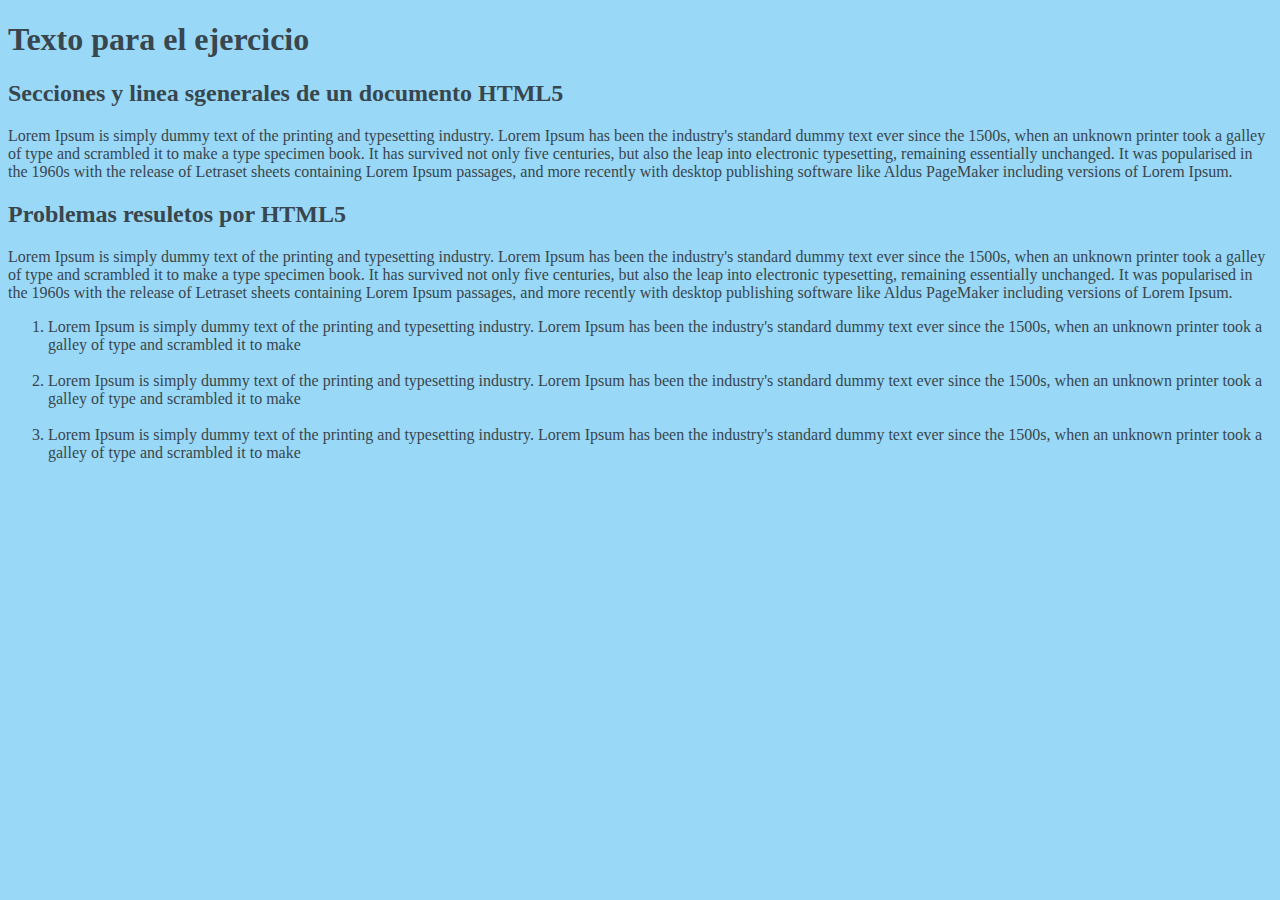
<file: EJ1/index.html>
<!DOCTYPE html>
<html lang="en">
<head>
    <meta charset="UTF-8">
    <meta http-equiv="X-UA-Compatible" content="IE=edge">
    <meta name="viewport" content="width=device-width, initial-scale=1.0">
    <title>Ejercicio 1</title>
    <style type="text/css">
        body {background-color:rgb(154, 216, 247);  color:#38464d}
        h1 {font-family:brush script mt,cursive;}
        h2 {font-family:brush script mt,cursive;}
    </style>
</head>
<body>
    <h1>Texto para el ejercicio</h1>

    <h2>Secciones y linea sgenerales de un documento HTML5</h2>

    <p>Lorem Ipsum is simply dummy text of the printing and typesetting industry. Lorem Ipsum has been the industry's 
        standard dummy text ever since the 1500s, when an unknown printer took a galley of type and scrambled it to make 
        a type specimen book. It has survived not only five centuries, but also the leap into electronic typesetting, 
        remaining essentially unchanged. It was popularised in the 1960s with the release of Letraset sheets containing 
        Lorem Ipsum passages, and more recently with desktop publishing software like Aldus PageMaker including versions 
        of Lorem Ipsum.</p>

    <h2>Problemas resuletos por HTML5</h2>
    <p>Lorem Ipsum is simply dummy text of the printing and typesetting industry. Lorem Ipsum has been the industry's 
        standard dummy text ever since the 1500s, when an unknown printer took a galley of type and scrambled it to make 
        a type specimen book. It has survived not only five centuries, but also the leap into electronic typesetting, 
        remaining essentially unchanged. It was popularised in the 1960s with the release of Letraset sheets containing 
        Lorem Ipsum passages, and more recently with desktop publishing software like Aldus PageMaker including versions 
        of Lorem Ipsum.</p>

        <ol>
            <li>Lorem Ipsum is simply dummy text of the printing and typesetting industry. Lorem Ipsum has been the industry's 
                standard dummy text ever since the 1500s, when an unknown printer took a galley of type and scrambled it to make </li><br>

            <li>Lorem Ipsum is simply dummy text of the printing and typesetting industry. Lorem Ipsum has been the industry's 
                standard dummy text ever since the 1500s, when an unknown printer took a galley of type and scrambled it to make </li><br>

            <li>Lorem Ipsum is simply dummy text of the printing and typesetting industry. Lorem Ipsum has been the industry's 
                standard dummy text ever since the 1500s, when an unknown printer took a galley of type and scrambled it to make </li><br>
        </ol>
</body>
</html>
</file>
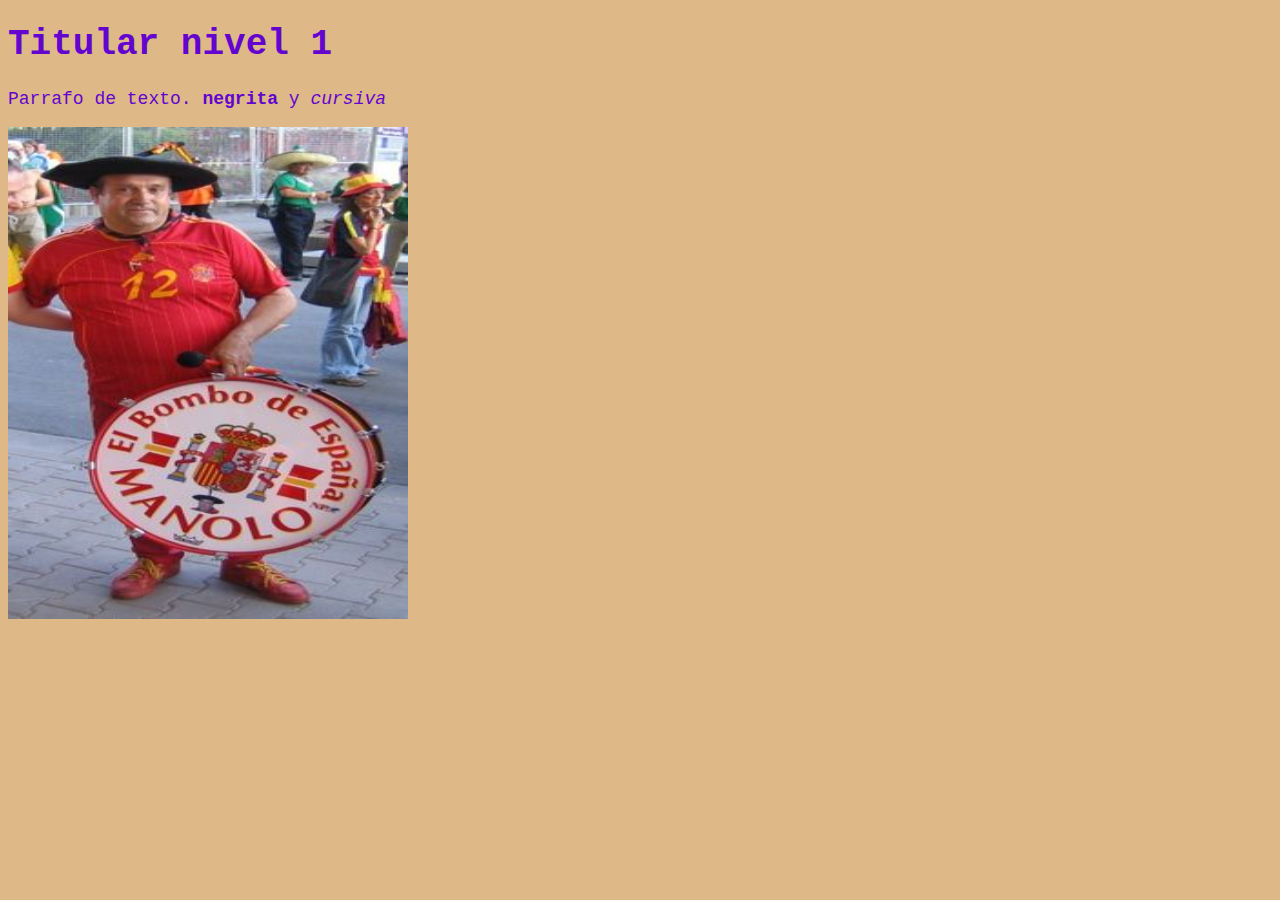
<file: EJ2/index.html>
<!DOCTYPE html>
<html lang="en">
<head>
    <meta charset="UTF-8">
    <meta http-equiv="X-UA-Compatible" content="IE=edge">
    <meta name="viewport" content="width=device-width, initial-scale=1.0">
    <title>Ejercicio 2</title>
    <style>
        body{font-family: Courier New; font-size: large; background-color: burlywood; color:rgb(99, 5, 206)}
    </style>
</head>
<body>
    <h1>Titular nivel 1</h1>
    <p>Parrafo de texto. <strong>negrita</strong> y <em>cursiva</em></p>
    <img src="manolo.jpg" width="400" height="492" alt="Manolo-El del bombo">
</body>
</html>
</file>
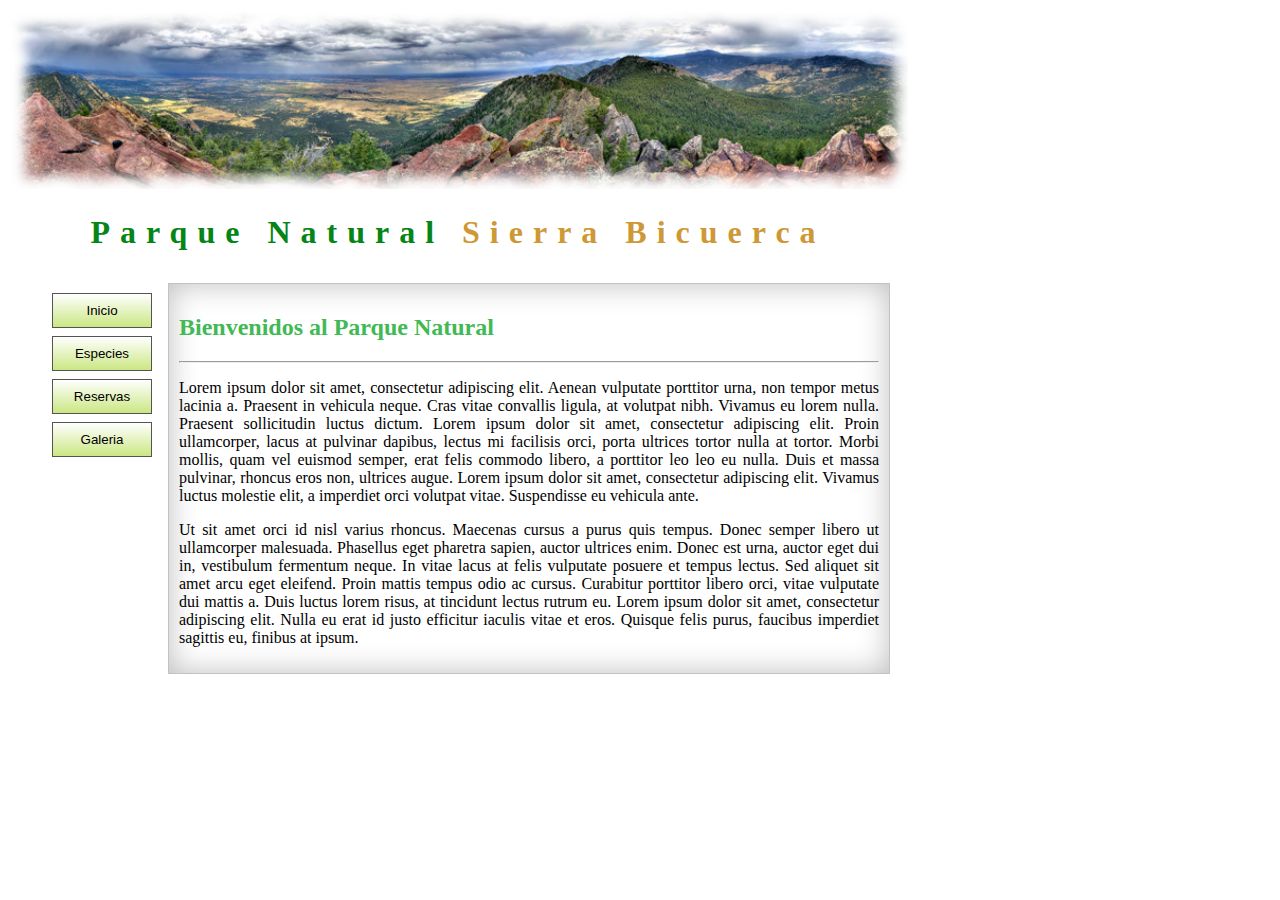
<file: EJ10/parquenatural/index.html>
<!DOCTYPE html>
<html lang="en">
<head>
    <meta charset="UTF-8">
    <meta http-equiv="X-UA-Compatible" content="IE=edge">
    <meta name="viewport" content="width=device-width, initial-scale=1.0">
    <title>Index EJ10</title>
    <link rel="stylesheet" type="text/css" href="style.css" />
<body>
    <img class="banner" src="imagenes/panoramica.jpg"/>
    <h1><span class="span1">Parque Natural</span><span class="span2"> Sierra Bicuerca</span> </h1>

    <div class="indice">
        <ul>
        <li><a href="index.html"><input type="button" class="btn" value="Inicio"></a></li>
        <li><a href="especies.html"><input type="button" class="btn" value="Especies"></a></li>
        <li><a href="reservas.html"><input type="button" class="btn" value="Reservas"></a></li>
        <li><a href="galeria.html"><input type="button" class="btn" value="Galeria"></a></li>
        </ul>
    </div>
    <div class="cuerpo">
        <h2>Bienvenidos al Parque Natural</h2>
        <hr>
        <p>
        Lorem ipsum dolor sit amet, consectetur adipiscing elit. Aenean vulputate porttitor urna, 
        non tempor metus lacinia a. Praesent in vehicula neque. Cras vitae convallis ligula, at 
        volutpat nibh. Vivamus eu lorem nulla. Praesent sollicitudin luctus dictum. Lorem ipsum 
        dolor sit amet, consectetur adipiscing elit. Proin ullamcorper, lacus at pulvinar dapibus,
        lectus mi facilisis orci, porta ultrices tortor nulla at tortor. Morbi mollis, quam vel 
        euismod semper, erat felis commodo libero, a porttitor leo leo eu nulla. Duis et massa 
        pulvinar, rhoncus eros non, ultrices augue. Lorem ipsum dolor sit amet, consectetur 
        adipiscing elit. Vivamus luctus molestie elit, a imperdiet orci volutpat vitae. 
        Suspendisse eu vehicula ante.
        </p>
        <p>
        Ut sit amet orci id nisl varius rhoncus. Maecenas cursus a purus quis tempus. Donec semper 
        libero ut ullamcorper malesuada. Phasellus eget pharetra sapien, auctor ultrices enim. Donec 
        est urna, auctor eget dui in, vestibulum fermentum neque. In vitae lacus at felis vulputate 
        posuere et tempus lectus. Sed aliquet sit amet arcu eget eleifend. Proin mattis tempus odio 
        ac cursus. Curabitur porttitor libero orci, vitae vulputate dui mattis a. Duis luctus lorem 
        risus, at tincidunt lectus rutrum eu. Lorem ipsum dolor sit amet, consectetur adipiscing elit. 
        Nulla eu erat id justo efficitur iaculis vitae et eros. Quisque felis purus, faucibus imperdiet 
        sagittis eu, finibus at ipsum.
        </p>
    </div>
</body>
</html>
</file>
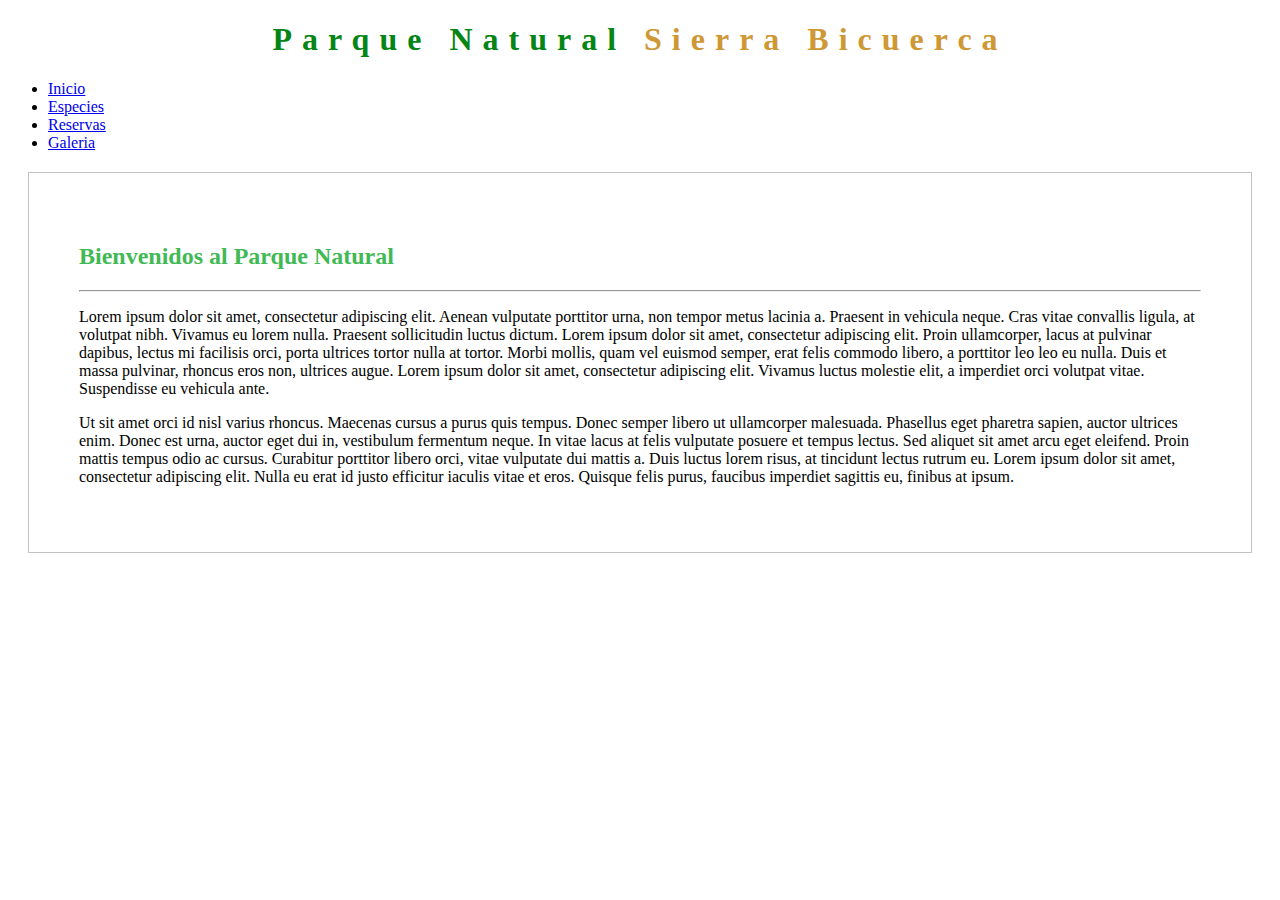
<file: EJ7/parquenatural/index.html>
<!DOCTYPE html>
<html lang="en">
<head>
    <meta charset="UTF-8">
    <meta http-equiv="X-UA-Compatible" content="IE=edge">
    <meta name="viewport" content="width=device-width, initial-scale=1.0">
    <title>Index EJ7</title>
    <link rel="stylesheet" type="text/css" href="style.css" />
<body>
    <h1><span id="span1">Parque Natural</span><span id="span2"> Sierra Bicuerca</span> </h1>

    <ul>
        <li><a href="index.html">Inicio</a></li>
        <li><a href="especies.html">Especies</a></li>
        <li><a href="reservas.html">Reservas</a></li>
        <li><a href="galeria.html">Galeria</a></li>
    </ul>
    <div>
        <h2>Bienvenidos al Parque Natural</h2>
        <hr>
        <p>
        Lorem ipsum dolor sit amet, consectetur adipiscing elit. Aenean vulputate porttitor urna, 
        non tempor metus lacinia a. Praesent in vehicula neque. Cras vitae convallis ligula, at 
        volutpat nibh. Vivamus eu lorem nulla. Praesent sollicitudin luctus dictum. Lorem ipsum 
        dolor sit amet, consectetur adipiscing elit. Proin ullamcorper, lacus at pulvinar dapibus,
        lectus mi facilisis orci, porta ultrices tortor nulla at tortor. Morbi mollis, quam vel 
        euismod semper, erat felis commodo libero, a porttitor leo leo eu nulla. Duis et massa 
        pulvinar, rhoncus eros non, ultrices augue. Lorem ipsum dolor sit amet, consectetur 
        adipiscing elit. Vivamus luctus molestie elit, a imperdiet orci volutpat vitae. 
        Suspendisse eu vehicula ante.
        </p>
        <p>
        Ut sit amet orci id nisl varius rhoncus. Maecenas cursus a purus quis tempus. Donec semper 
        libero ut ullamcorper malesuada. Phasellus eget pharetra sapien, auctor ultrices enim. Donec 
        est urna, auctor eget dui in, vestibulum fermentum neque. In vitae lacus at felis vulputate 
        posuere et tempus lectus. Sed aliquet sit amet arcu eget eleifend. Proin mattis tempus odio 
        ac cursus. Curabitur porttitor libero orci, vitae vulputate dui mattis a. Duis luctus lorem 
        risus, at tincidunt lectus rutrum eu. Lorem ipsum dolor sit amet, consectetur adipiscing elit. 
        Nulla eu erat id justo efficitur iaculis vitae et eros. Quisque felis purus, faucibus imperdiet 
        sagittis eu, finibus at ipsum.
        </p>
    </div>
</body>
</html>
</file>
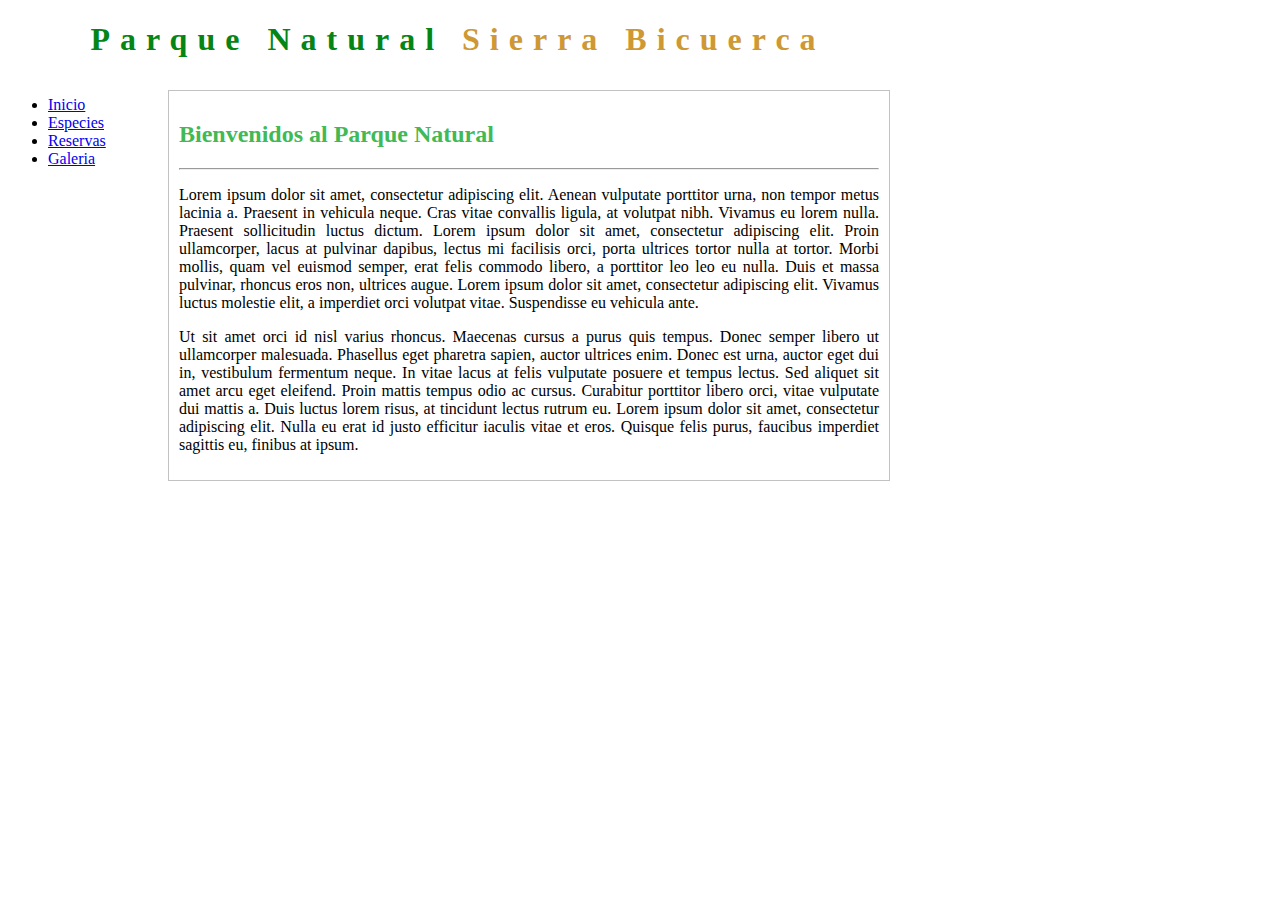
<file: EJ8/parquenatural/index.html>
<!DOCTYPE html>
<html lang="en">
<head>
    <meta charset="UTF-8">
    <meta http-equiv="X-UA-Compatible" content="IE=edge">
    <meta name="viewport" content="width=device-width, initial-scale=1.0">
    <title>Index EJ8</title>
    <link rel="stylesheet" type="text/css" href="style.css" />
<body>
    <h1><span class="span1">Parque Natural</span><span class="span2"> Sierra Bicuerca</span> </h1>

    <div class="indice">
        <ul>
        <li><a href="index.html">Inicio</a></li>
        <li><a href="especies.html">Especies</a></li>
        <li><a href="reservas.html">Reservas</a></li>
        <li><a href="galeria.html">Galeria</a></li>
        </ul>
    </div>
    <div class="cuerpo">
        <h2>Bienvenidos al Parque Natural</h2>
        <hr>
        <p>
        Lorem ipsum dolor sit amet, consectetur adipiscing elit. Aenean vulputate porttitor urna, 
        non tempor metus lacinia a. Praesent in vehicula neque. Cras vitae convallis ligula, at 
        volutpat nibh. Vivamus eu lorem nulla. Praesent sollicitudin luctus dictum. Lorem ipsum 
        dolor sit amet, consectetur adipiscing elit. Proin ullamcorper, lacus at pulvinar dapibus,
        lectus mi facilisis orci, porta ultrices tortor nulla at tortor. Morbi mollis, quam vel 
        euismod semper, erat felis commodo libero, a porttitor leo leo eu nulla. Duis et massa 
        pulvinar, rhoncus eros non, ultrices augue. Lorem ipsum dolor sit amet, consectetur 
        adipiscing elit. Vivamus luctus molestie elit, a imperdiet orci volutpat vitae. 
        Suspendisse eu vehicula ante.
        </p>
        <p>
        Ut sit amet orci id nisl varius rhoncus. Maecenas cursus a purus quis tempus. Donec semper 
        libero ut ullamcorper malesuada. Phasellus eget pharetra sapien, auctor ultrices enim. Donec 
        est urna, auctor eget dui in, vestibulum fermentum neque. In vitae lacus at felis vulputate 
        posuere et tempus lectus. Sed aliquet sit amet arcu eget eleifend. Proin mattis tempus odio 
        ac cursus. Curabitur porttitor libero orci, vitae vulputate dui mattis a. Duis luctus lorem 
        risus, at tincidunt lectus rutrum eu. Lorem ipsum dolor sit amet, consectetur adipiscing elit. 
        Nulla eu erat id justo efficitur iaculis vitae et eros. Quisque felis purus, faucibus imperdiet 
        sagittis eu, finibus at ipsum.
        </p>
    </div>
</body>
</html>
</file>
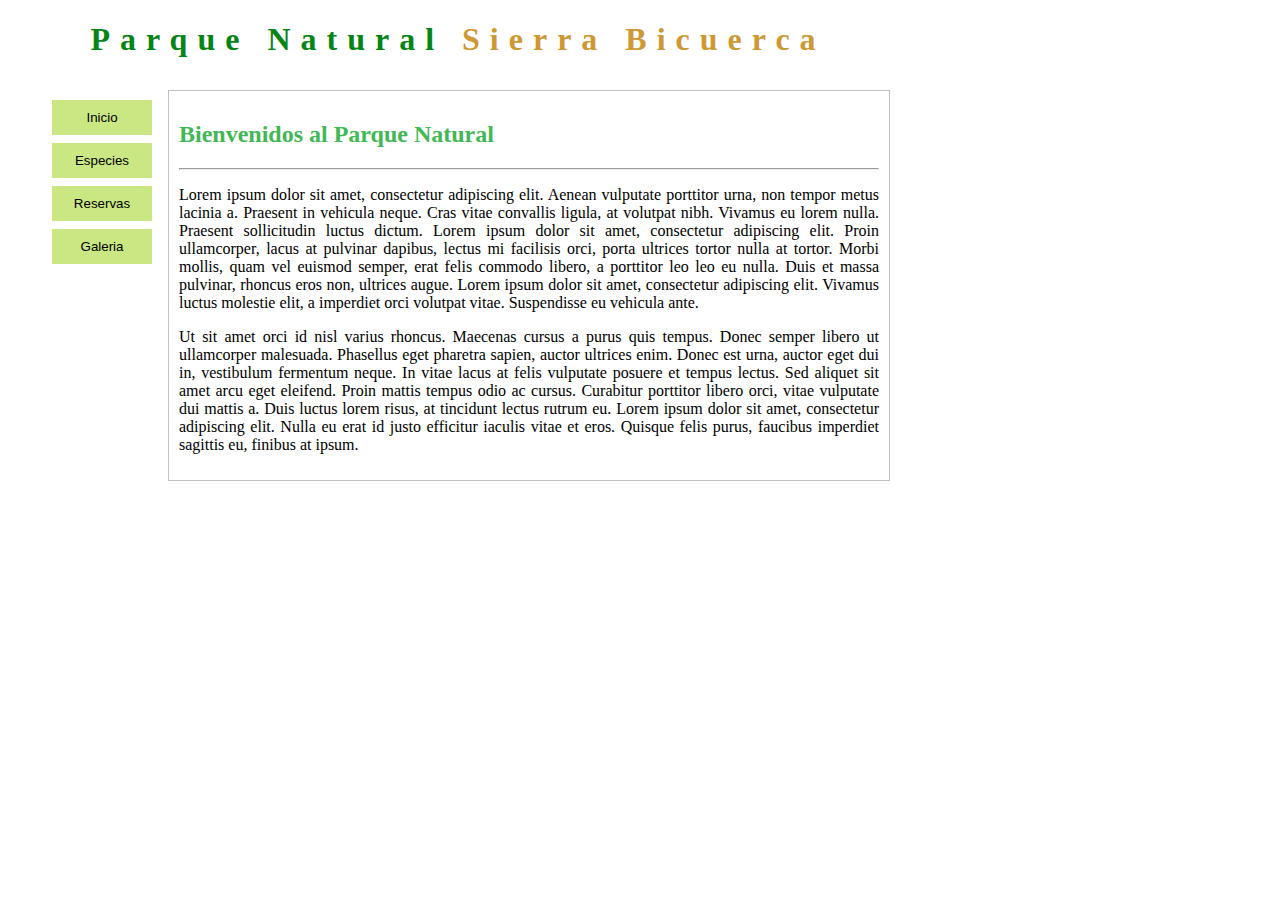
<file: EJ9/parquenatural/index.html>
<!DOCTYPE html>
<html lang="en">
<head>
    <meta charset="UTF-8">
    <meta http-equiv="X-UA-Compatible" content="IE=edge">
    <meta name="viewport" content="width=device-width, initial-scale=1.0">
    <title>Index EJ9</title>
    <link rel="stylesheet" type="text/css" href="style.css" />
<body>
    <h1><span class="span1">Parque Natural</span><span class="span2"> Sierra Bicuerca</span> </h1>

    <div class="indice">
        <ul>
        <li><a href="index.html"><input type="button" class="btn" value="Inicio"></a></li>
        <li><a href="especies.html"><input type="button" class="btn" value="Especies"></a></li>
        <li><a href="reservas.html"><input type="button" class="btn" value="Reservas"></a></li>
        <li><a href="galeria.html"><input type="button" class="btn" value="Galeria"></a></li>
        </ul>
    </div>
    <div class="cuerpo">
        <h2>Bienvenidos al Parque Natural</h2>
        <hr>
        <p>
        Lorem ipsum dolor sit amet, consectetur adipiscing elit. Aenean vulputate porttitor urna, 
        non tempor metus lacinia a. Praesent in vehicula neque. Cras vitae convallis ligula, at 
        volutpat nibh. Vivamus eu lorem nulla. Praesent sollicitudin luctus dictum. Lorem ipsum 
        dolor sit amet, consectetur adipiscing elit. Proin ullamcorper, lacus at pulvinar dapibus,
        lectus mi facilisis orci, porta ultrices tortor nulla at tortor. Morbi mollis, quam vel 
        euismod semper, erat felis commodo libero, a porttitor leo leo eu nulla. Duis et massa 
        pulvinar, rhoncus eros non, ultrices augue. Lorem ipsum dolor sit amet, consectetur 
        adipiscing elit. Vivamus luctus molestie elit, a imperdiet orci volutpat vitae. 
        Suspendisse eu vehicula ante.
        </p>
        <p>
        Ut sit amet orci id nisl varius rhoncus. Maecenas cursus a purus quis tempus. Donec semper 
        libero ut ullamcorper malesuada. Phasellus eget pharetra sapien, auctor ultrices enim. Donec 
        est urna, auctor eget dui in, vestibulum fermentum neque. In vitae lacus at felis vulputate 
        posuere et tempus lectus. Sed aliquet sit amet arcu eget eleifend. Proin mattis tempus odio 
        ac cursus. Curabitur porttitor libero orci, vitae vulputate dui mattis a. Duis luctus lorem 
        risus, at tincidunt lectus rutrum eu. Lorem ipsum dolor sit amet, consectetur adipiscing elit. 
        Nulla eu erat id justo efficitur iaculis vitae et eros. Quisque felis purus, faucibus imperdiet 
        sagittis eu, finibus at ipsum.
        </p>
    </div>
</body>
</html>
</file>
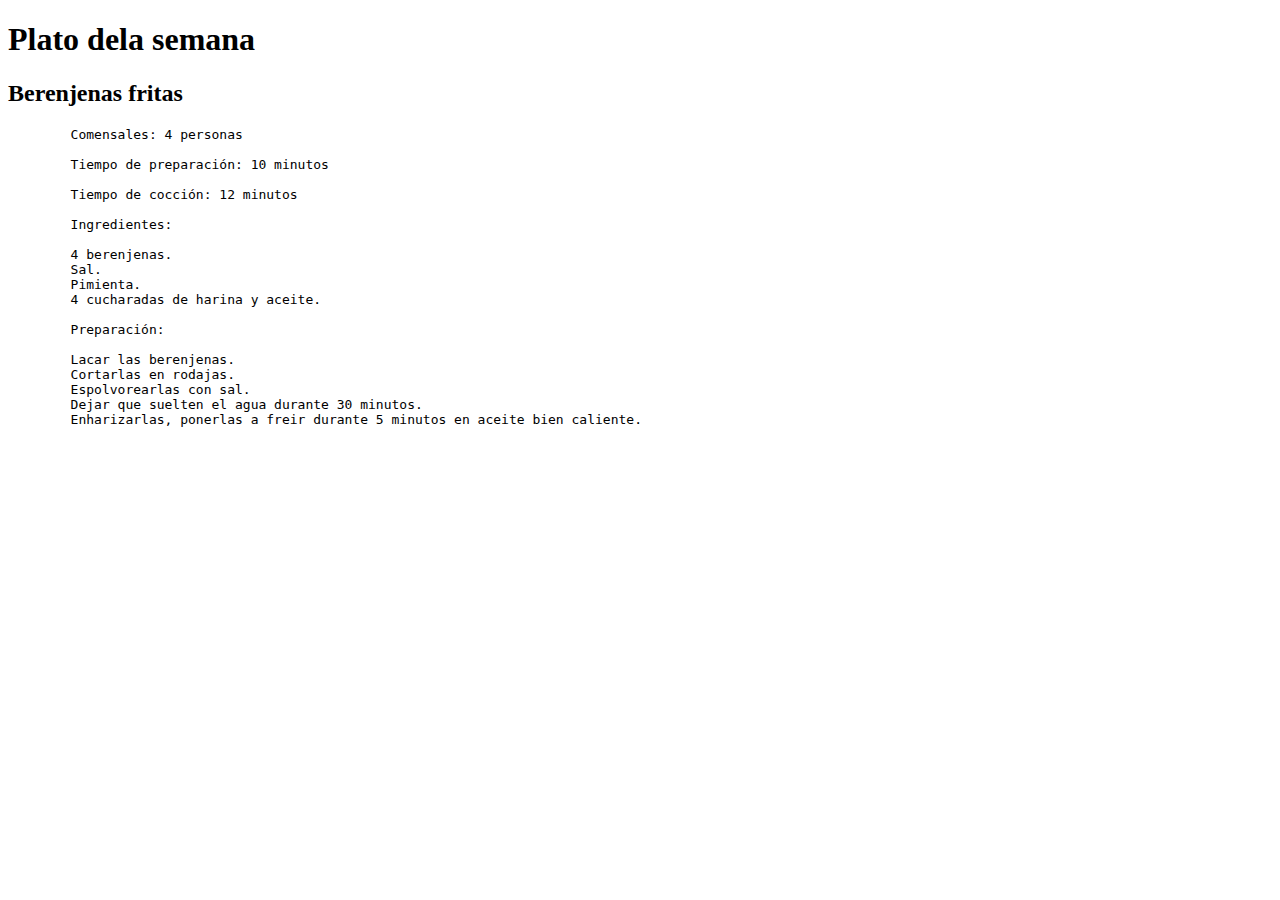
<file: EJ3/platosemana.html>
<!DOCTYPE html>
<html lang="en">
<head>
    <meta charset="UTF-8">
    <meta http-equiv="X-UA-Compatible" content="IE=edge">
    <meta name="viewport" content="width=device-width, initial-scale=1.0">
    <title>Ejercicio 3</title>
    <style></style>
</head>
<body>
    <h1>Plato dela semana</h1>
    <h2>Berenjenas fritas</h2>
    <pre>
        Comensales: 4 personas

        Tiempo de preparación: 10 minutos

        Tiempo de cocción: 12 minutos

        Ingredientes:

        4 berenjenas.
        Sal.
        Pimienta.
        4 cucharadas de harina y aceite.

        Preparación:

        Lacar las berenjenas.
        Cortarlas en rodajas.
        Espolvorearlas con sal.
        Dejar que suelten el agua durante 30 minutos.
        Enharizarlas, ponerlas a freir durante 5 minutos en aceite bien caliente.
    </pre>
</body>
</html>
</file>
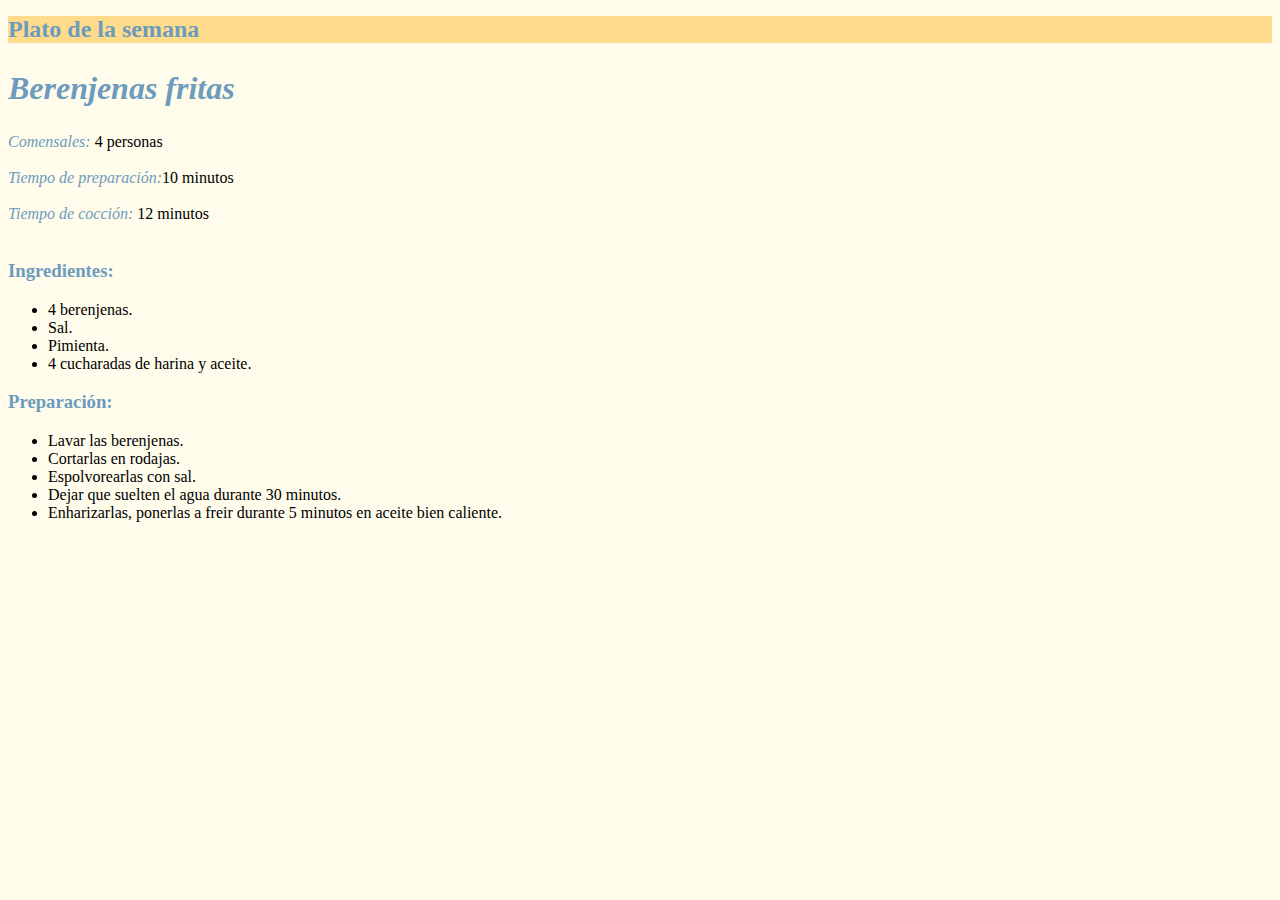
<file: EJ4/platosemana.html>
<!DOCTYPE html>
<html lang="en">
<head>
    <meta charset="UTF-8">
    <meta http-equiv="X-UA-Compatible" content="IE=edge">
    <meta name="viewport" content="width=device-width, initial-scale=1.0">
    <title>Ejercicio 4</title>
    <style>
        body{background-color: #fffcec}
        h1{background-color:#ffdc8c; color:#6d9bbd; font-size: x-large;}
        h2{font-style: italic; color:#6d9bbd;font-size: xx-large;}
        h3 {color:#6d9bbd; }
        em{color:#6d9bbd;}

    </style>
</head>
<body>
    <h1>Plato de la semana</h1>
    <h2>Berenjenas fritas</h2>
    <p>
        <em>Comensales:</em> 4 personas<br><br>

        <em>Tiempo de preparación:</em>10 minutos<br><br>
    
        <em>Tiempo de cocción:</em> 12 minutos<br><br>
    </p>
    
    <h3>Ingredientes:</h3>
    <ul>
        <li>4 berenjenas.</li>
        <li>Sal.</li>
        <li>Pimienta.</li>
        <li> 4 cucharadas de harina y aceite.</li>
    </ul>

    <h3>Preparación:</h3>
    <ul>
        <li>Lavar las berenjenas.</li>
        <li>Cortarlas en rodajas.</li>
        <li>Espolvorearlas con sal.</li>
        <li>Dejar que suelten el agua durante 30 minutos.</li>
        <li>Enharizarlas, ponerlas a freir durante 5 minutos en aceite bien caliente.</li>
    </ul>
    
</body>
</html>
</file>
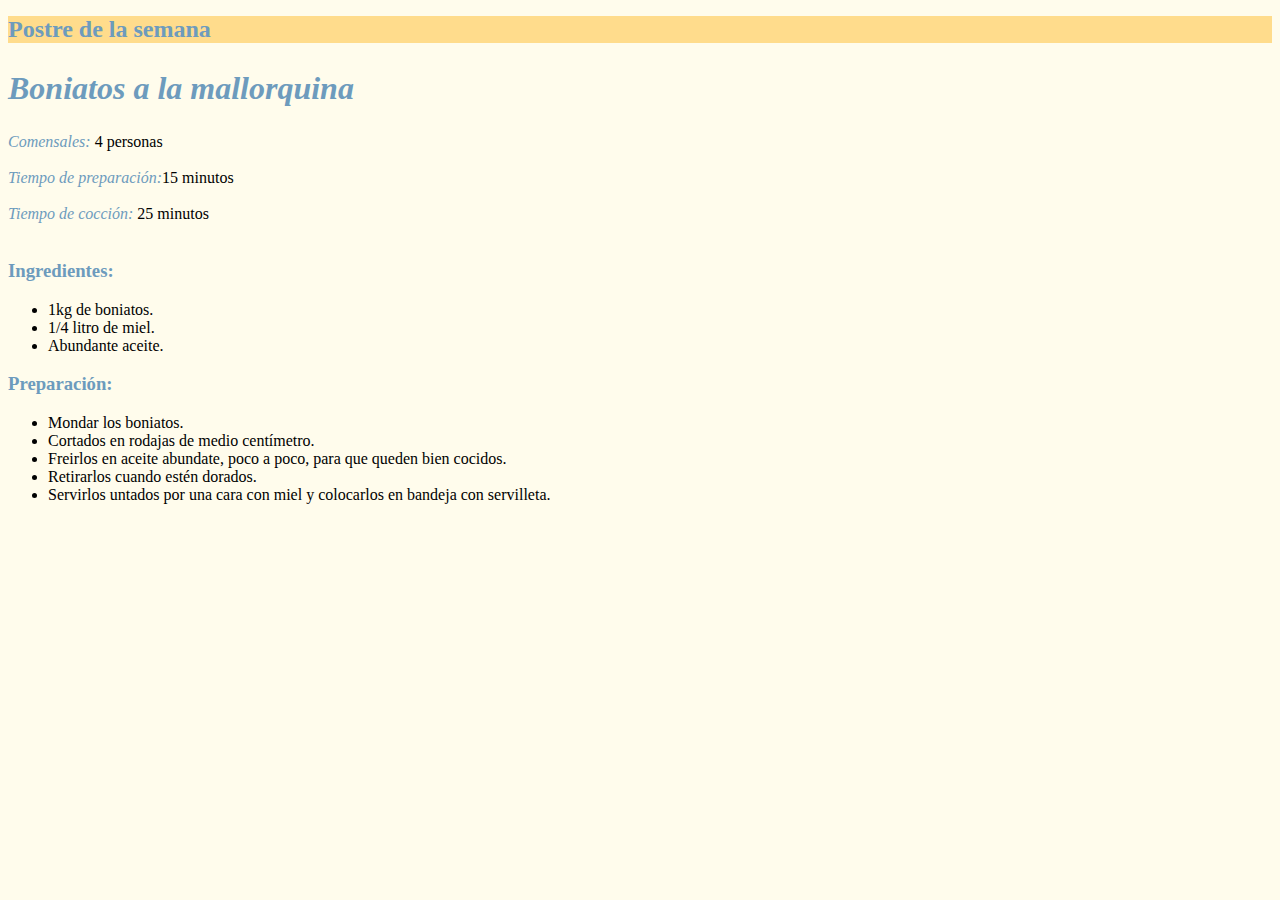
<file: EJ5/postresemana.html>
<!DOCTYPE html>
<html lang="en">
<head>
    <meta charset="UTF-8">
    <meta http-equiv="X-UA-Compatible" content="IE=edge">
    <meta name="viewport" content="width=device-width, initial-scale=1.0">
    <title>Ejercicio 4</title>
    <link rel="stylesheet" type="text/css" href="style.css" />
</head>
<body>
    <h1>Postre de la semana</h1>
    <h2>Boniatos a la mallorquina</h2>
    <p>
        <em>Comensales:</em> 4 personas<br><br>

        <em>Tiempo de preparación:</em>15 minutos<br><br>
    
        <em>Tiempo de cocción:</em> 25 minutos<br><br>
    </p>
    
    <h3>Ingredientes:</h3>
    <ul>
        <li>1kg de boniatos.</li>
        <li>1/4 litro de miel.</li>
        <li>Abundante aceite.</li>
    </ul>

    <h3>Preparación:</h3>
    <ul>
        <li>Mondar los boniatos.</li>
        <li>Cortados en rodajas de medio centímetro.</li>
        <li>Freirlos en aceite abundate, poco a poco, para que queden bien cocidos.</li>
        <li>Retirarlos cuando estén dorados.</li>
        <li>Servirlos untados por una cara con miel y colocarlos en bandeja con servilleta.</li>
    </ul>
    
</body>
</html>
</file>
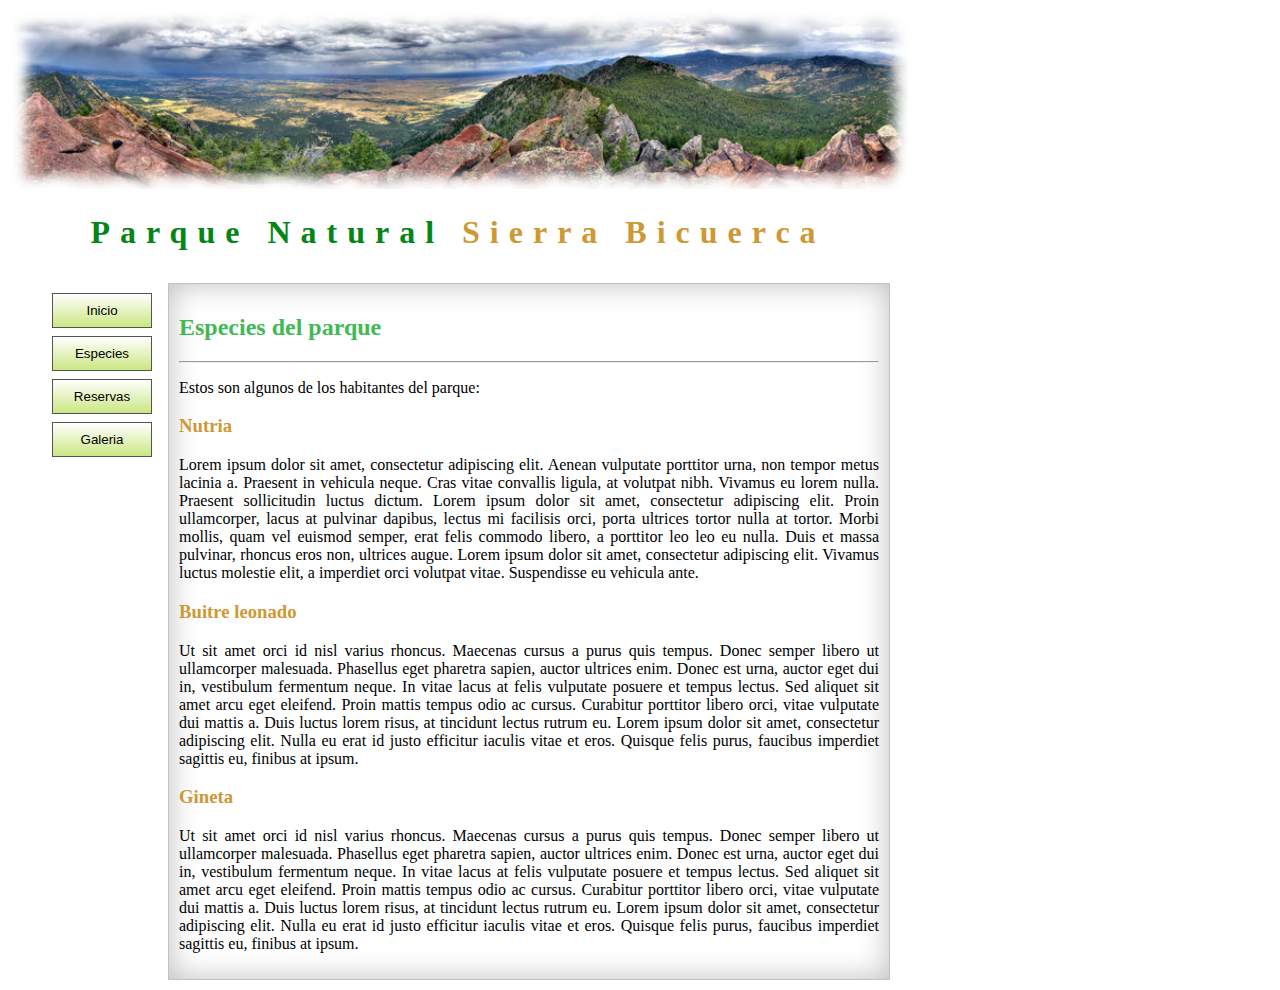
<file: EJ10/parquenatural/especies.html>
<!DOCTYPE html>
<html lang="en">
<head>
    <meta charset="UTF-8">
    <meta http-equiv="X-UA-Compatible" content="IE=edge">
    <meta name="viewport" content="width=device-width, initial-scale=1.0">
    <title>Especies EJ10</title>
    <link rel="stylesheet" type="text/css" href="style.css" />
<body>
    <img class="banner" src="imagenes/panoramica.jpg"/>
    <h1><span class="span1">Parque  Natural</span><span class="span2"> Sierra Bicuerca</span></h1>
    <div class="indice">
        <ul>
        <li><a href="index.html"><input type="button" class="btn" value="Inicio"></a></li>
        <li><a href="especies.html"><input type="button" class="btn" value="Especies"></a></li>
        <li><a href="reservas.html"><input type="button" class="btn" value="Reservas"></a></li>
        <li><a href="galeria.html"><input type="button" class="btn" value="Galeria"></a></li>
        </ul>
    </div>

    <div class="cuerpo">
        <h2>Especies del parque</h2>
        <hr>
        <p>Estos son algunos de los habitantes del parque:</p>

        <h3>Nutria</h3>
        <p>
        Lorem ipsum dolor sit amet, consectetur adipiscing elit. Aenean vulputate porttitor urna, 
        non tempor metus lacinia a. Praesent in vehicula neque. Cras vitae convallis ligula, at 
        volutpat nibh. Vivamus eu lorem nulla. Praesent sollicitudin luctus dictum. Lorem ipsum 
        dolor sit amet, consectetur adipiscing elit. Proin ullamcorper, lacus at pulvinar dapibus,
        lectus mi facilisis orci, porta ultrices tortor nulla at tortor. Morbi mollis, quam vel 
        euismod semper, erat felis commodo libero, a porttitor leo leo eu nulla. Duis et massa 
        pulvinar, rhoncus eros non, ultrices augue. Lorem ipsum dolor sit amet, consectetur 
        adipiscing elit. Vivamus luctus molestie elit, a imperdiet orci volutpat vitae. 
        Suspendisse eu vehicula ante.
        </p>

        <h3>Buitre leonado</h3>
        <p>
        Ut sit amet orci id nisl varius rhoncus. Maecenas cursus a purus quis tempus. Donec semper 
        libero ut ullamcorper malesuada. Phasellus eget pharetra sapien, auctor ultrices enim. Donec 
        est urna, auctor eget dui in, vestibulum fermentum neque. In vitae lacus at felis vulputate 
        posuere et tempus lectus. Sed aliquet sit amet arcu eget eleifend. Proin mattis tempus odio 
        ac cursus. Curabitur porttitor libero orci, vitae vulputate dui mattis a. Duis luctus lorem 
        risus, at tincidunt lectus rutrum eu. Lorem ipsum dolor sit amet, consectetur adipiscing elit. 
        Nulla eu erat id justo efficitur iaculis vitae et eros. Quisque felis purus, faucibus imperdiet 
        sagittis eu, finibus at ipsum.
        </p>

        <h3>Gineta</h3>
        <p>
        Ut sit amet orci id nisl varius rhoncus. Maecenas cursus a purus quis tempus. Donec semper 
        libero ut ullamcorper malesuada. Phasellus eget pharetra sapien, auctor ultrices enim. Donec 
        est urna, auctor eget dui in, vestibulum fermentum neque. In vitae lacus at felis vulputate 
        posuere et tempus lectus. Sed aliquet sit amet arcu eget eleifend. Proin mattis tempus odio 
        ac cursus. Curabitur porttitor libero orci, vitae vulputate dui mattis a. Duis luctus lorem 
        risus, at tincidunt lectus rutrum eu. Lorem ipsum dolor sit amet, consectetur adipiscing elit. 
        Nulla eu erat id justo efficitur iaculis vitae et eros. Quisque felis purus, faucibus imperdiet 
        sagittis eu, finibus at ipsum.
        </p> 
    </div>
</body>
</html>
</file>
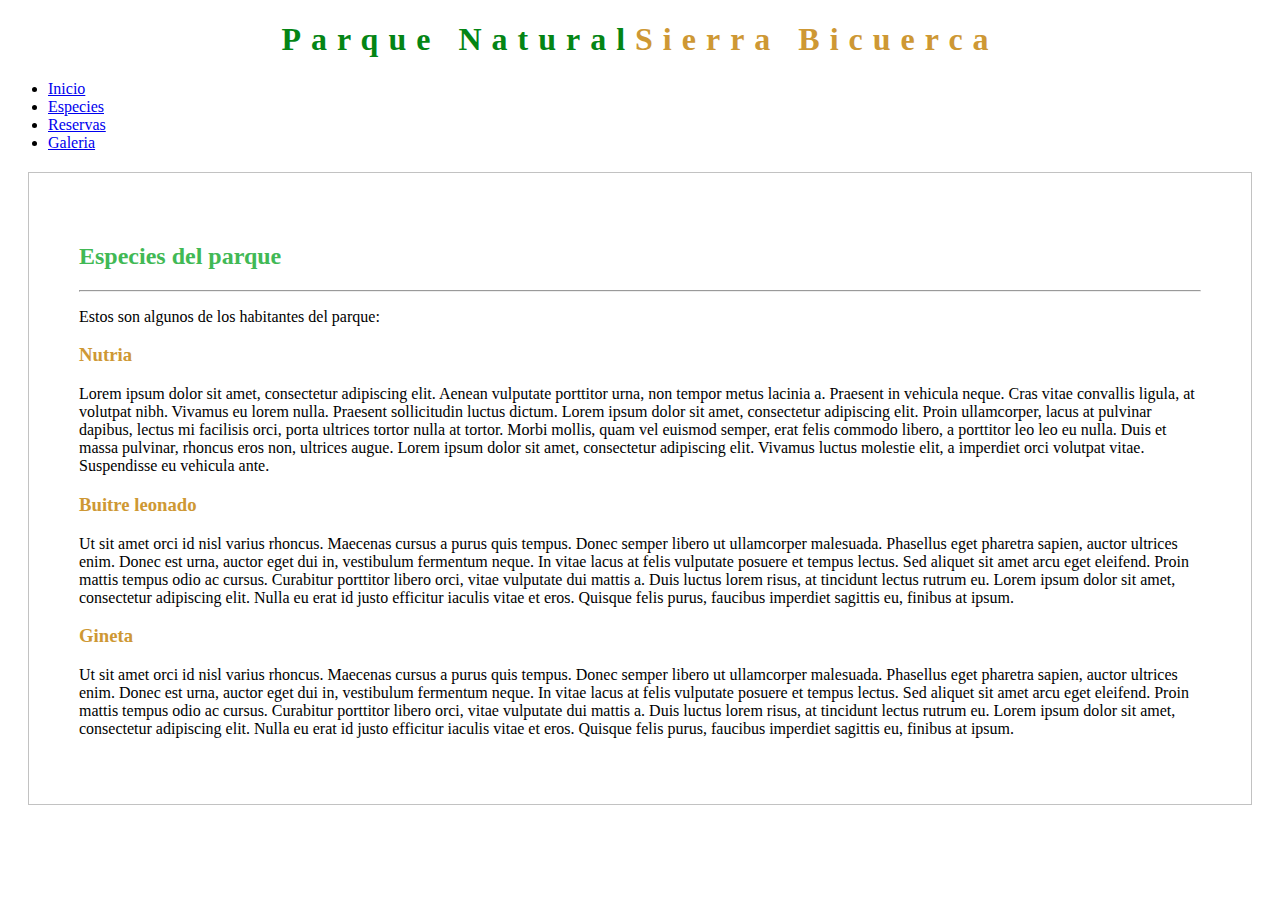
<file: EJ7/parquenatural/especies.html>
<!DOCTYPE html>
<html lang="en">
<head>
    <meta charset="UTF-8">
    <meta http-equiv="X-UA-Compatible" content="IE=edge">
    <meta name="viewport" content="width=device-width, initial-scale=1.0">
    <title>Especies EJ7</title>
    <link rel="stylesheet" type="text/css" href="style.css" />
<body>
    <h1><span id="span1">Parque  Natural</span><span id="span2">Sierra Bicuerca</span></h1>

    <ul>
        <li><a href="index.html">Inicio</a></li>
        <li><a href="especies.html">Especies</a></li>
        <li><a href="reservas.html">Reservas</a></li>
        <li><a href="galeria.html">Galeria</a></li>
    </ul>

    <div>
        <h2>Especies del parque</h2>
        <hr>
        <p>Estos son algunos de los habitantes del parque:</p>

        <h3>Nutria</h3>
        <p>
        Lorem ipsum dolor sit amet, consectetur adipiscing elit. Aenean vulputate porttitor urna, 
        non tempor metus lacinia a. Praesent in vehicula neque. Cras vitae convallis ligula, at 
        volutpat nibh. Vivamus eu lorem nulla. Praesent sollicitudin luctus dictum. Lorem ipsum 
        dolor sit amet, consectetur adipiscing elit. Proin ullamcorper, lacus at pulvinar dapibus,
        lectus mi facilisis orci, porta ultrices tortor nulla at tortor. Morbi mollis, quam vel 
        euismod semper, erat felis commodo libero, a porttitor leo leo eu nulla. Duis et massa 
        pulvinar, rhoncus eros non, ultrices augue. Lorem ipsum dolor sit amet, consectetur 
        adipiscing elit. Vivamus luctus molestie elit, a imperdiet orci volutpat vitae. 
        Suspendisse eu vehicula ante.
        </p>

        <h3>Buitre leonado</h3>
        <p>
        Ut sit amet orci id nisl varius rhoncus. Maecenas cursus a purus quis tempus. Donec semper 
        libero ut ullamcorper malesuada. Phasellus eget pharetra sapien, auctor ultrices enim. Donec 
        est urna, auctor eget dui in, vestibulum fermentum neque. In vitae lacus at felis vulputate 
        posuere et tempus lectus. Sed aliquet sit amet arcu eget eleifend. Proin mattis tempus odio 
        ac cursus. Curabitur porttitor libero orci, vitae vulputate dui mattis a. Duis luctus lorem 
        risus, at tincidunt lectus rutrum eu. Lorem ipsum dolor sit amet, consectetur adipiscing elit. 
        Nulla eu erat id justo efficitur iaculis vitae et eros. Quisque felis purus, faucibus imperdiet 
        sagittis eu, finibus at ipsum.
        </p>

        <h3>Gineta</h3>
        <p>
        Ut sit amet orci id nisl varius rhoncus. Maecenas cursus a purus quis tempus. Donec semper 
        libero ut ullamcorper malesuada. Phasellus eget pharetra sapien, auctor ultrices enim. Donec 
        est urna, auctor eget dui in, vestibulum fermentum neque. In vitae lacus at felis vulputate 
        posuere et tempus lectus. Sed aliquet sit amet arcu eget eleifend. Proin mattis tempus odio 
        ac cursus. Curabitur porttitor libero orci, vitae vulputate dui mattis a. Duis luctus lorem 
        risus, at tincidunt lectus rutrum eu. Lorem ipsum dolor sit amet, consectetur adipiscing elit. 
        Nulla eu erat id justo efficitur iaculis vitae et eros. Quisque felis purus, faucibus imperdiet 
        sagittis eu, finibus at ipsum.
        </p> 
    </div>  
</body>
</html>
</file>
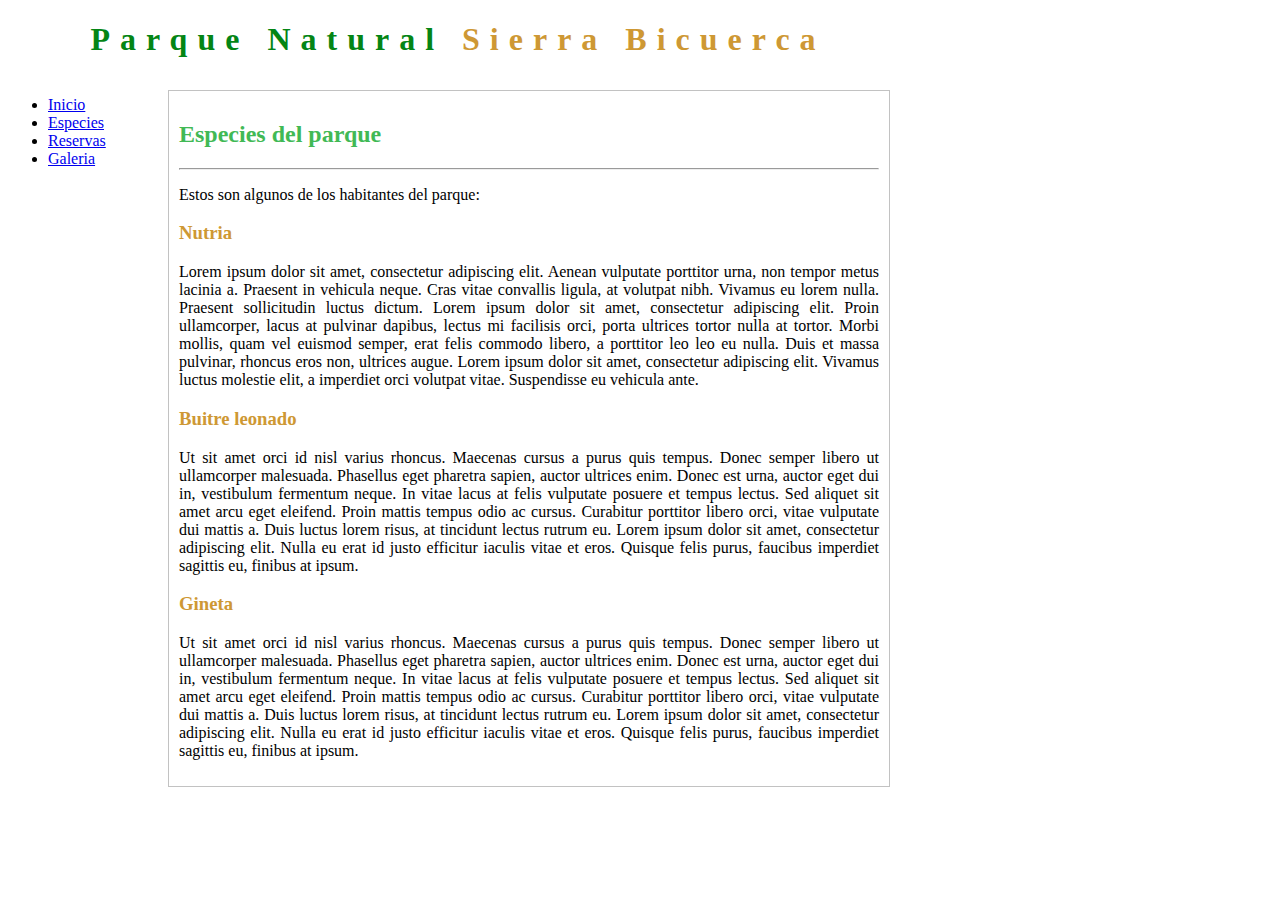
<file: EJ8/parquenatural/especies.html>
<!DOCTYPE html>
<html lang="en">
<head>
    <meta charset="UTF-8">
    <meta http-equiv="X-UA-Compatible" content="IE=edge">
    <meta name="viewport" content="width=device-width, initial-scale=1.0">
    <title>Especies EJ8</title>
    <link rel="stylesheet" type="text/css" href="style.css" />
<body>
    <h1><span class="span1">Parque  Natural</span><span class="span2"> Sierra Bicuerca</span></h1>
    <div class="indice">
        <ul>
        <li><a href="index.html">Inicio</a></li>
        <li><a href="especies.html">Especies</a></li>
        <li><a href="reservas.html">Reservas</a></li>
        <li><a href="galeria.html">Galeria</a></li>
        </ul>
    </div>

    <div class="cuerpo">
        <h2>Especies del parque</h2>
        <hr>
        <p>Estos son algunos de los habitantes del parque:</p>

        <h3>Nutria</h3>
        <p>
        Lorem ipsum dolor sit amet, consectetur adipiscing elit. Aenean vulputate porttitor urna, 
        non tempor metus lacinia a. Praesent in vehicula neque. Cras vitae convallis ligula, at 
        volutpat nibh. Vivamus eu lorem nulla. Praesent sollicitudin luctus dictum. Lorem ipsum 
        dolor sit amet, consectetur adipiscing elit. Proin ullamcorper, lacus at pulvinar dapibus,
        lectus mi facilisis orci, porta ultrices tortor nulla at tortor. Morbi mollis, quam vel 
        euismod semper, erat felis commodo libero, a porttitor leo leo eu nulla. Duis et massa 
        pulvinar, rhoncus eros non, ultrices augue. Lorem ipsum dolor sit amet, consectetur 
        adipiscing elit. Vivamus luctus molestie elit, a imperdiet orci volutpat vitae. 
        Suspendisse eu vehicula ante.
        </p>

        <h3>Buitre leonado</h3>
        <p>
        Ut sit amet orci id nisl varius rhoncus. Maecenas cursus a purus quis tempus. Donec semper 
        libero ut ullamcorper malesuada. Phasellus eget pharetra sapien, auctor ultrices enim. Donec 
        est urna, auctor eget dui in, vestibulum fermentum neque. In vitae lacus at felis vulputate 
        posuere et tempus lectus. Sed aliquet sit amet arcu eget eleifend. Proin mattis tempus odio 
        ac cursus. Curabitur porttitor libero orci, vitae vulputate dui mattis a. Duis luctus lorem 
        risus, at tincidunt lectus rutrum eu. Lorem ipsum dolor sit amet, consectetur adipiscing elit. 
        Nulla eu erat id justo efficitur iaculis vitae et eros. Quisque felis purus, faucibus imperdiet 
        sagittis eu, finibus at ipsum.
        </p>

        <h3>Gineta</h3>
        <p>
        Ut sit amet orci id nisl varius rhoncus. Maecenas cursus a purus quis tempus. Donec semper 
        libero ut ullamcorper malesuada. Phasellus eget pharetra sapien, auctor ultrices enim. Donec 
        est urna, auctor eget dui in, vestibulum fermentum neque. In vitae lacus at felis vulputate 
        posuere et tempus lectus. Sed aliquet sit amet arcu eget eleifend. Proin mattis tempus odio 
        ac cursus. Curabitur porttitor libero orci, vitae vulputate dui mattis a. Duis luctus lorem 
        risus, at tincidunt lectus rutrum eu. Lorem ipsum dolor sit amet, consectetur adipiscing elit. 
        Nulla eu erat id justo efficitur iaculis vitae et eros. Quisque felis purus, faucibus imperdiet 
        sagittis eu, finibus at ipsum.
        </p> 
    </div>  
</body>
</html>
</file>
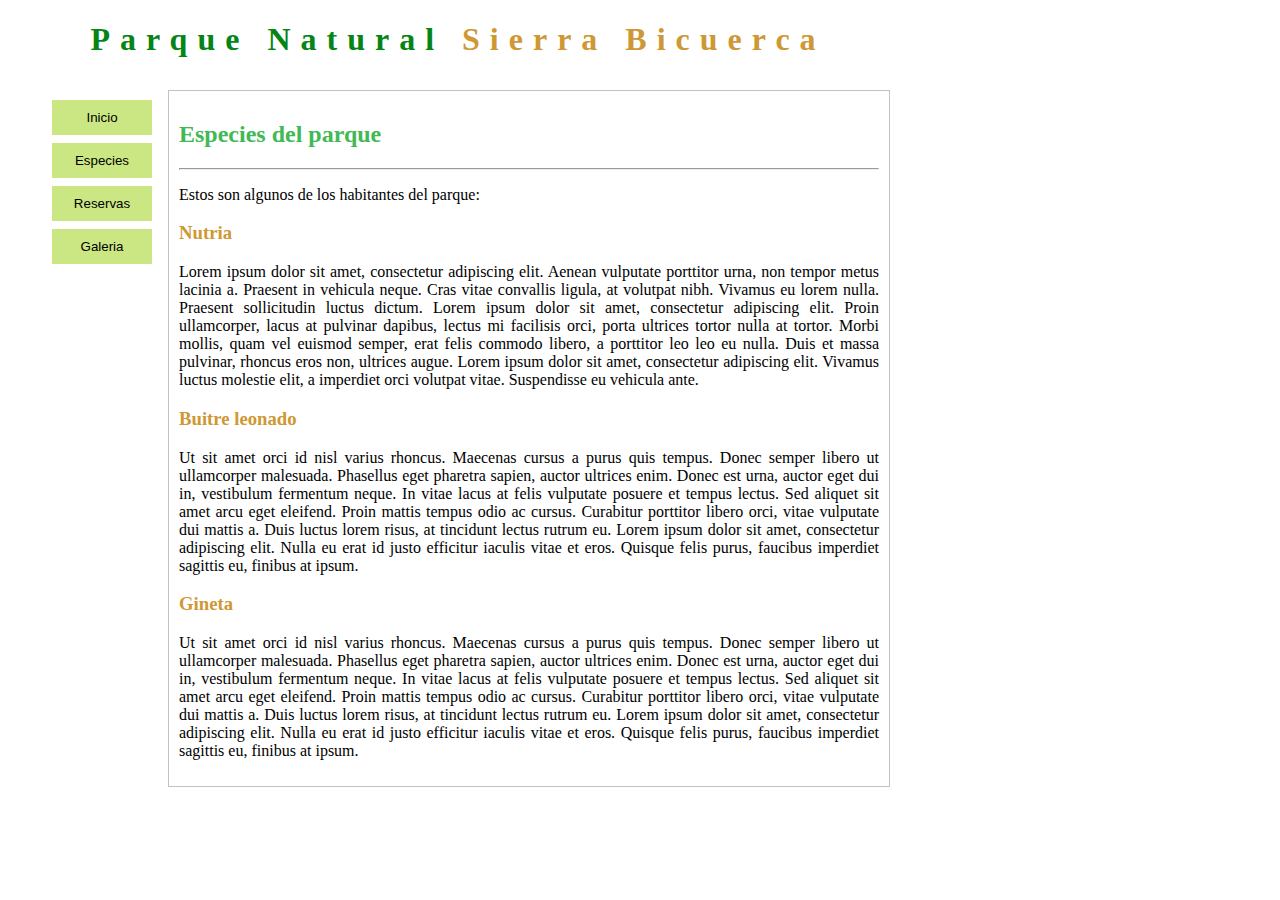
<file: EJ9/parquenatural/especies.html>
<!DOCTYPE html>
<html lang="en">
<head>
    <meta charset="UTF-8">
    <meta http-equiv="X-UA-Compatible" content="IE=edge">
    <meta name="viewport" content="width=device-width, initial-scale=1.0">
    <title>Especies EJ9</title>
    <link rel="stylesheet" type="text/css" href="style.css" />
<body>
    <h1><span class="span1">Parque  Natural</span><span class="span2"> Sierra Bicuerca</span></h1>
    <div class="indice">
        <ul>
        <li><a href="index.html"><input type="button" class="btn" value="Inicio"></a></li>
        <li><a href="especies.html"><input type="button" class="btn" value="Especies"></a></li>
        <li><a href="reservas.html"><input type="button" class="btn" value="Reservas"></a></li>
        <li><a href="galeria.html"><input type="button" class="btn" value="Galeria"></a></li>
        </ul>
    </div>

    <div class="cuerpo">
        <h2>Especies del parque</h2>
        <hr>
        <p>Estos son algunos de los habitantes del parque:</p>

        <h3>Nutria</h3>
        <p>
        Lorem ipsum dolor sit amet, consectetur adipiscing elit. Aenean vulputate porttitor urna, 
        non tempor metus lacinia a. Praesent in vehicula neque. Cras vitae convallis ligula, at 
        volutpat nibh. Vivamus eu lorem nulla. Praesent sollicitudin luctus dictum. Lorem ipsum 
        dolor sit amet, consectetur adipiscing elit. Proin ullamcorper, lacus at pulvinar dapibus,
        lectus mi facilisis orci, porta ultrices tortor nulla at tortor. Morbi mollis, quam vel 
        euismod semper, erat felis commodo libero, a porttitor leo leo eu nulla. Duis et massa 
        pulvinar, rhoncus eros non, ultrices augue. Lorem ipsum dolor sit amet, consectetur 
        adipiscing elit. Vivamus luctus molestie elit, a imperdiet orci volutpat vitae. 
        Suspendisse eu vehicula ante.
        </p>

        <h3>Buitre leonado</h3>
        <p>
        Ut sit amet orci id nisl varius rhoncus. Maecenas cursus a purus quis tempus. Donec semper 
        libero ut ullamcorper malesuada. Phasellus eget pharetra sapien, auctor ultrices enim. Donec 
        est urna, auctor eget dui in, vestibulum fermentum neque. In vitae lacus at felis vulputate 
        posuere et tempus lectus. Sed aliquet sit amet arcu eget eleifend. Proin mattis tempus odio 
        ac cursus. Curabitur porttitor libero orci, vitae vulputate dui mattis a. Duis luctus lorem 
        risus, at tincidunt lectus rutrum eu. Lorem ipsum dolor sit amet, consectetur adipiscing elit. 
        Nulla eu erat id justo efficitur iaculis vitae et eros. Quisque felis purus, faucibus imperdiet 
        sagittis eu, finibus at ipsum.
        </p>

        <h3>Gineta</h3>
        <p>
        Ut sit amet orci id nisl varius rhoncus. Maecenas cursus a purus quis tempus. Donec semper 
        libero ut ullamcorper malesuada. Phasellus eget pharetra sapien, auctor ultrices enim. Donec 
        est urna, auctor eget dui in, vestibulum fermentum neque. In vitae lacus at felis vulputate 
        posuere et tempus lectus. Sed aliquet sit amet arcu eget eleifend. Proin mattis tempus odio 
        ac cursus. Curabitur porttitor libero orci, vitae vulputate dui mattis a. Duis luctus lorem 
        risus, at tincidunt lectus rutrum eu. Lorem ipsum dolor sit amet, consectetur adipiscing elit. 
        Nulla eu erat id justo efficitur iaculis vitae et eros. Quisque felis purus, faucibus imperdiet 
        sagittis eu, finibus at ipsum.
        </p> 
    </div>  
</body>
</html>
</file>
<file: EJ10/parquenatural/style.css>
body {font-family: Lucida Sans Unicode; width: 900px; text-align: justify;}
h1 {text-align: center;   letter-spacing: 10px;}
h2 {color:rgb(65, 185, 85)}
h3{ color: rgb(206, 152, 52);}


.span1{
color: rgb(4, 133, 21);
}

.span2{
    color: rgb(206, 152, 52);
}

.indice{
    float: left;
    position: relative;
    width: 150px;
    
}
.cuerpo{
    float: left;
    position: relative;
    width: 700px;

    border: 1px solid rgb(194, 194, 194);
    padding: 10px;
    margin: 10px;
    box-shadow: 0px 0px 30px rgb(189, 189, 189) inset;
}

ul {
    list-style: none;
}

.btn{
    width: 100px;
    height: 35px;
    border: 1px solid rgb(85, 84, 84);
    margin: 4px;
    background-color:#cbe783;
    background-image: linear-gradient( rgb(255, 255, 255), rgba(87, 87, 87, 0));
}
.btn:hover{
    background-color: #e5cdb2;
}

.banner{
    width: 900px;
    background-image: linear-gradient( rgb(255, 255, 255), rgba(255, 10, 10, 0));
    text-align: center;
}
</file>
<file: EJ7/parquenatural/style.css>
body {font-family: Lucida Sans Unicode;}
h1 {text-align: center;   letter-spacing: 10px;}
h2 {color:rgb(65, 185, 85)}
h3{ color: rgb(206, 152, 52);}
div{width: auto;
    border: 1px solid rgb(194, 194, 194);
    padding: 50px;
    margin: 20px;}

#span1{
color: rgb(4, 133, 21);
}

#span2{
    color: rgb(206, 152, 52);
    }
</file>
<file: EJ8/parquenatural/style.css>
body {font-family: Lucida Sans Unicode; width: 900px; text-align: justify;}
h1 {text-align: center;   letter-spacing: 10px;}
h2 {color:rgb(65, 185, 85)}
h3{ color: rgb(206, 152, 52);}


.span1{
color: rgb(4, 133, 21);
}

.span2{
    color: rgb(206, 152, 52);
}

.indice{
    float: left;
    position: relative;
    width: 150px;
    
}
.cuerpo{
    float: left;
    position: relative;
    width: 700px;

    border: 1px solid rgb(194, 194, 194);
    padding: 10px;
    margin: 10px;
}
</file>
<file: EJ9/parquenatural/style.css>
body {font-family: Lucida Sans Unicode; width: 900px; text-align: justify;}
h1 {text-align: center;   letter-spacing: 10px;}
h2 {color:rgb(65, 185, 85)}
h3{ color: rgb(206, 152, 52);}


.span1{
color: rgb(4, 133, 21);
}

.span2{
    color: rgb(206, 152, 52);
}

.indice{
    float: left;
    position: relative;
    width: 150px;
    
}
.cuerpo{
    float: left;
    position: relative;
    width: 700px;

    border: 1px solid rgb(194, 194, 194);
    padding: 10px;
    margin: 10px;
}

ul {
    list-style: none;
}

.btn{
    width: 100px;
    height: 35px;
    border: 1px;
    margin: 4px;
    background-color:#cbe783;
    
}
.btn:hover{
    background-color: #e5cdb2;
}
</file>
<file: EJ5/style.css>
body{background-color: #fffcec}
h1{background-color:#ffdc8c; color:#6d9bbd; font-size: x-large;}
h2{font-style: italic; color:#6d9bbd;font-size: xx-large;}
h3 {color:#6d9bbd; }
em{color:#6d9bbd;}
</file>
